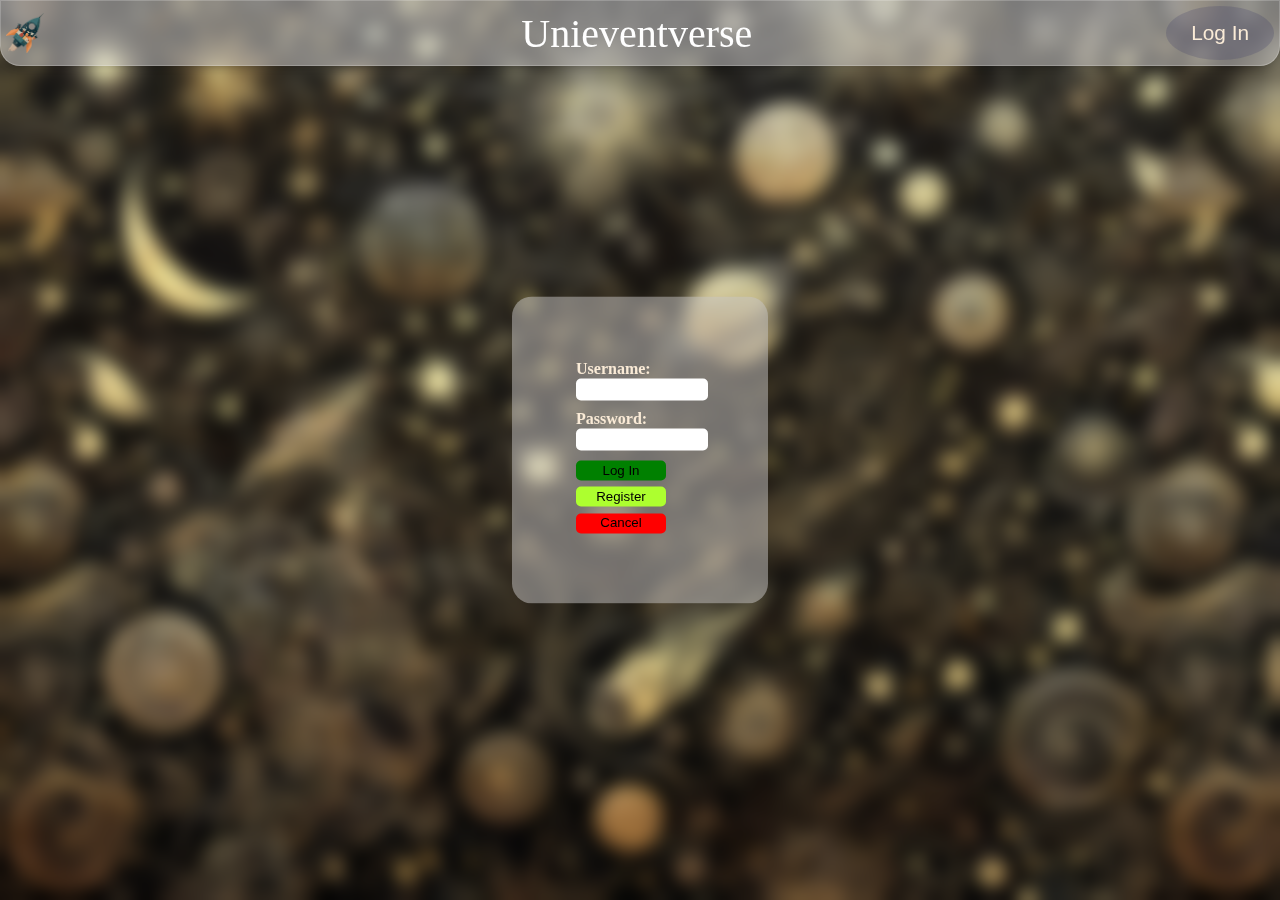
<file: index.html>
<!DOCTYPE html>
<html lang="en">
    <head>
        <meta charset = "utf-8">
        <link rel="stylesheet" href="style.css">
        <title>Univentverse</title>
    </head>

    <body>
        
        <nav class="navigation">
                <img src="/Subject.png" alt="Logo" id="logo">
                <a href="#" id="name">Unieventverse</a>
                <button class="btnLogin-popup">Log In</button>
        </nav>
        <div class="searchContainer">
            <input type="text" id="searchBar" placeholder="Search for events..." color: antiquewhite>
        </div>

        <div class="registration">
            <form>
                <label for="registerFirstName">First Name:</label>
                <input type="text" id="registerFirstName" name="registerFirstName">
                </br>

                <label for="registerLastName">Last Name:</label>
                <input type="text" id="registerLastName" name="registerLastName">

                <label for="registerEmail">Email:</label>
                <input type="text" id="registerEmail" name="registerEmail">
            
                <label for="registerUsername">Username:</label>
                <input type="text" id="registerUsername" name="registerUsername" autocomplete="username" required>
            
                <label for="registerPassword">Password:</label>
                <input type="password" id="registerPassword" name="registerPassword" autocomplete="username" required>
            
                <button class="registerUserButton" type="submit">Register</button>
                <button class="cancelRegisterButton" type="button">Cancel</button>
            </form>
        </div>

        <div class="login-container">
            <div class="login">
                <form>
                    <label for="username">Username:</label>
                    <input type="text" id="username" name="username" autocomplete="username" required>
                
                    <label for="password">Password:</label>
                    <input type="password" id="password" name="password" autocomplete="username" required>
                
                    <button class="userLoginButton" type="submit">Log In</button>
                    <button class="userRegisterButton" type="button">Register</button>
                    <button class="cancelLoginButton" type="button">Cancel</button>
                </form>    
            </div>
            
        </div>
        <div id="loginResult"></div>


        <script src="./code.js"></script>
        
                
           
        
        <!-- Your content goes here -->
    </body>
</html>
</file>
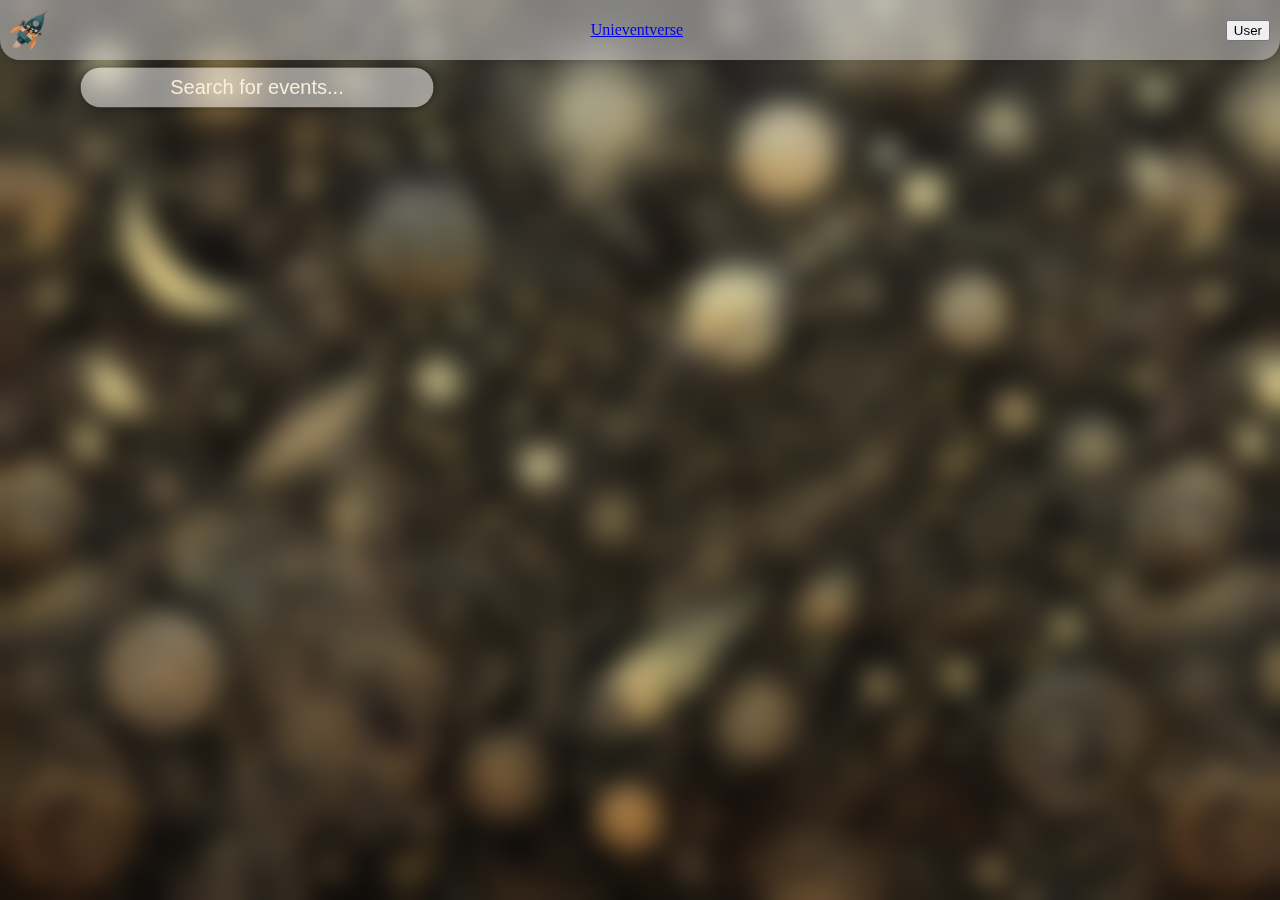
<file: signedin.html>
<!DOCTYPE html>
<html lang="en">
<head>
    <meta charset="UTF-8">
    <meta name="viewport" content="width=device-width, initial-scale=1.0">
    <title>User Page</title>
    <link rel="stylesheet" href="/Signed-In/style.css">
</head>
<body>

    <body>
        
        <nav class="navigation">
                <img src="/Subject.png" alt="Logo" id="logo">
                <a href="#" id="name">Unieventverse</a>
                <button class="signedOnUser">User</button>
        </nav>
        <div class="searchContainer">
            <input type="text" id="searchBar" placeholder="Search for events..." color: antiquewhite>
        </div>


        <script src="code.js"></script>
        
                
           
        
        <!-- Your content goes here -->
    </body>
    
</body>
</file>
<file: style.css>
body {
    margin: 0; 
    background: url(img.jpg);
    background-size: cover;
    background-repeat: no-repeat;
    height: 100vh;
    backdrop-filter: blur(10px); 
}

.navigation {
    display: flex;
    justify-content: space-between; /* Align items to the ends of the container */
    align-items: center; /* Center items vertically */
    /*background-color: #333;  Set background color for the navigation bar */
    padding: 5px; /* Add padding to the navigation bar */
}

#logo {
    width: 3%; /* Adjust the size of the logo */
    height: auto; /* Maintain aspect ratio */
}

#name {
    color: rgb(255, 255, 255);
    text-decoration: none;
    font-size: 250%; /* Adjust the font size */
    margin-left: 5%; /* Add spacing between the logo and name */
    text-align: center;
}

.navigation {
    position: relative;
    background-color: rgba(215, 214, 214, 0.5);
    backdrop-filter: blur(50px); 
    border: 1px solid rgba(255, 255, 255, 0.2); 
    border-bottom-right-radius: 20px;
    border-bottom-left-radius: 20px;
    box-shadow: 0 0 10px rgba(0, 0, 0, 0.2); 
}



.btnLogin-popup {
    /* font-family: cursive, 'Lucida Sans', 'Lucida Sans Regular', 'Lucida Grande', 'Lucida Sans Unicode', Geneva, Verdana, sans-serif; */
    /*background-color: #4CAF50;  Set background color for the login button */
    color: antiquewhite;
    border-radius: 250%; 
    border: 5px solid transparent; 
    /*background: linear-gradient(45deg,rgba(255, 115, 0, 0.387),rgba(137, 92, 18, 0.643)) border-box; */
    padding: 10px 20px; 
    font-size: 130%; /* Adjust the font size */
    cursor: pointer;
    background-color: rgba(52, 48, 100, 0.2);
    backdrop-filter: blur(100%);
}

.btnLogin-popup:hover {
    background-color: rgba(48, 76, 100, 0.5);
    backdrop-filter: blur(10px);
}

.searchContainer {
   border: white;
   border-radius: 10px;
}

#searchBar {
    padding: 40px; /* Increase padding for more space inside the search bar */
    font-size: 24px; /* Increase font size for better visibility */
    margin-top: 4%;
    border-radius: 50px; /* Increase border-radius for rounder corners */
    
    padding: 1% 8%; /* Adjust padding for the button */
    font-size: 20px; /* Reset font size */
    
    text-align: center;
    position: absolute;
    top: 50%;
    left: 50%;
    transform: translate(-50%, -50%);
    color: antiquewhite;
    background-color: rgba(255, 255, 255, 0.5);
    backdrop-filter: blur(30px); 
    border: 1px solid rgba(255, 255, 255, 0.2); 
    box-shadow: 0 0 10px rgba(0, 0, 0, 0.5); 
    display: none;
}



.login-container {
    width: 32%;
    min-width: 210px; 
    min-height: 40px;
    max-width: 20%;
    padding: 5%;
    padding-right: 5%;
    border: 5% solid #ccc;
    border-radius: 20px;
    position: fixed;
    top: 50%;
    left: 50%;
    transform: translate(-50%, -50%);
    z-index: 9999;
    box-sizing: border-box;
    /* display: none; */
    background-color: rgba(199, 197, 197, 0.5);
    backdrop-filter: blur(50px); 
}




.login-container label[for="username"],
.login-container label[for="password"] {
    color: antiquewhite;
    font-weight: bold;
    font-size: 16px;
}

.login-container input#username {
    height: 20px;
    width: 100%;
    margin-bottom: 10px; 
    margin-right: 20%;
    border-radius: 5px;
    border: 2px antiquewhite;
}
.login-container input#password {
    height: 20px;
    width: 100%;
    margin-bottom: 10px; 
    border-radius: 5px;
    border: 2px antiquewhite;
    margin-right: 20%;
}
.username{
    height: 200px;
    width: 250px;
    margin-bottom: 10px; 
    
}

.userLoginButton{
    height: 20px;
    width: 90px; 
    margin-bottom: 5%;
    background-color: green;
    border: none;
    border-radius: 5px;
}
.userRegisterButton {
    height: 20px;
    width: 90px; 
    margin-right: 14%;
    margin-bottom: 5%;
    background-color: greenyellow;
    border: none;
    border-radius: 5px;
}

.cancelLoginButton{
    height: 20px;
    width: 90px; 
    margin-right: 14%;
    margin-bottom: 5%;
    background-color: red;
    border: none;
    border-radius: 5px;
}

#searchBar::placeholder {
    color: rgb(252, 237, 218);
}

.registration{
    width: 32%;
    min-width: 210px; 
    min-height: 40px;
    max-width: 20%;
    padding: 5%;
    border: 5% solid #ccc;
    border-radius: 20px;
    position: fixed;
    top: 50%;
    left: 50%;
    transform: translate(-50%, -50%);
    z-index: 9999;
    box-sizing: border-box;
    background-color: rgba(199, 197, 197, 0.5);
    backdrop-filter: blur(50px); 
    justify-content: center;
    display: none;
}

.registerUserButton{
    height: 20px;
    width: 70px; 
    margin-bottom: 5%;
    background-color: green;
    border: none;
    border-radius: 5px;
}



.cancelRegisterButton{
    height: 20px;
    width: 70px; 
    margin-bottom: 5%;
    background-color: red;
    border: none;
    border-radius: 5px;
}

.registration input#registerPassword {
    margin-bottom: 4%;
}
</file>
<file: Signed-In/style.css>
body {
    margin: 0; 
    background: url(./img.jpg);
    background-size: cover;
    background-repeat: no-repeat;
    height: 100vh;
    backdrop-filter: blur(15px); 
}

.navigation {
    display: flex;
    justify-content: space-between; /* Align items to the ends of the container */
    align-items: center; /* Center items vertically */
    /*background-color: #333;  Set background color for the navigation bar */
    padding: 5px; /* Add padding to the navigation bar */
}

#logo {
    width: 3%; /* Adjust the size of the logo */
    height: auto; /* Maintain aspect ratio */
}


.navigation {
    position: relative;
    background-color: rgba(215, 214, 214, 0.5);
    backdrop-filter: blur(50px); 
    border: 5px solid transparent; 
    border-bottom-right-radius: 20px;
    border-bottom-left-radius: 20px;
    box-shadow: 0 0 10px rgba(0, 0, 0, 0.2); 
    display: flex;
    justify-content: space-between;
}



.Signout {
    /* font-family: cursive, 'Lucida Sans', 'Lucida Sans Regular', 'Lucida Grande', 'Lucida Sans Unicode', Geneva, Verdana, sans-serif; */
    /*background-color: #4CAF50;  Set background color for the login button */
    color: antiquewhite;
    border-radius: 250%; 
    border: 5px solid transparent; 
    /*background: linear-gradient(45deg,rgba(255, 115, 0, 0.387),rgba(137, 92, 18, 0.643)) border-box; */
    padding: 10px 20px; 
    font-size: 130%; /* Adjust the font size */
    cursor: pointer;
    background-color: rgba(52, 48, 100, 0.2);
    backdrop-filter: blur(100%);
}

.signedOnUser:hover {
    background-color: rgba(48, 76, 100, 0.5);
    backdrop-filter: blur(10px);
}

.searchContainer {
   border: 1px solid transparent;
   width: 40%;
   height: 50px;
   margin-top: 1px;
   align-items: center;

}

#searchBar {
    padding: 40px; /* Increase padding for more space inside the search bar */
    font-size: 24px; /* Increase font size for better visibility */
    margin: 25px;
    margin-left: 50%;
    border-radius: 50px; /* Increase border-radius for rounder corners */
    
    padding: 1% 8%; /* Adjust padding for the button */
    font-size: 20px; /* Reset font size */
    
    text-align: center;
    
    top: 0px;
    left: 50%;
    transform: translate(-50%, -50%);
    color: antiquewhite;
    background-color: rgba(255, 255, 255, 0.5);
    backdrop-filter: blur(30px); 
    border: 3px solid transparent; 
    box-shadow: 0 0 10px rgba(0, 0, 0, 0.5); 
    /*display: none;*/
}



.login-container {
    width: 32%;
    min-width: 210px; 
    min-height: 40px;
    max-width: 20%;
    padding: 5%;
    padding-right: 5%;
    border: 5% solid #ccc;
    border-radius: 20px;
    position: fixed;
    top: 50%;
    left: 50%;
    transform: translate(-50%, -50%);
    z-index: 9999;
    box-sizing: border-box;
    display: none;
    background-color: rgba(199, 197, 197, 0.5);
    backdrop-filter: blur(50px); 
}




.login-container label[for="username"],
.login-container label[for="password"] {
    color: antiquewhite;
    font-weight: bold;
    font-size: 16px;
}

.login-container input#username {
    height: 20px;
    width: 100%;
    margin-bottom: 10px; 
    margin-right: 20%;
    border-radius: 5px;
    border: 2px antiquewhite;
}
.login-container input#password {
    height: 20px;
    width: 100%;
    margin-bottom: 10px; 
    border-radius: 5px;
    border: 2px antiquewhite;
    margin-right: 20%;
}
.username{
    height: 200px;
    width: 250px;
    margin-bottom: 10px; 
    
}

.login-container button {
    height: 20px;
    width: 90px; 
    margin-right: 14%;
    margin-bottom: 5%;
}

#searchBar::placeholder {
    color: rgb(252, 237, 218);
}


.displayEventsContainer{
    /* border: 5px solid white; */
    height: 93%;
    position: relative;
    overflow-y: auto;
}

.createEvent{
    position: absolute;
    bottom: 5%;
    right: 0%; 
    height: 35px;
    width: 15%;
    border-top-left-radius: 20px;
    border-bottom-left-radius: 20px;
    background-color: rgba(255, 255, 255, 0.5);
    backdrop-filter: blur(10px); 
    box-shadow: 0 0 10px rgba(0, 0, 0, 0.5);
    margin-bottom: 2%;
    z-index: 1;
}

.eventCard {
    transition: transform 0.3s ease;
}
.createEvent:hover{
    cursor: pointer;
    transform: scale(1.03);
    animation: bounce 0.5s;
}

@keyframes bounce {
    0% { transform: translateY(0); }
    25% { transform: translateY(-10px); }
    50% { transform: translateY(0); }
    75% { transform: translateY(-5px); }
    100% { transform: translateY(0); }
}


.eventCard{
    margin-left: 10%;
    margin-right: 10%;
    border-radius: 20px;
    background-color: rgba(255, 255, 255, 0.5);
    backdrop-filter: blur(5px); 
    box-shadow: 0 0 10px rgba(0, 0, 0, 0.5); 
    text-align: center;
    position: relative;
}


.eventCard:hover{
    cursor: pointer;
    box-shadow: 0 0 10px rgba(0, 0, 0, 0.9);
    transform: scale(1.03);
}



.createEventContainer {
    position: fixed;
    top: 40%;
    left: 50%;
    height: 30%;
    transform: translate(-50%, -50%);
    padding: 20px;
    border-radius: 10px;
    background-color: rgba(255, 255, 255, 0.5);
    backdrop-filter: blur(35px); 
    box-shadow: 0 0 10px rgba(0, 0, 0, 0.5);
    z-index: 1;
    display: flex;
    flex-direction: column; 
    justify-content: space-around; 
    align-items: center;
    justify-content: center;
    display: none;
}


.createEventContainer button {
    width: 81%; 
    margin: 5px; 
    margin-left: 9%;
}

.createEventContainer #eventName,
.createEventContainer #eventDate,
.createEventContainer #eventLocation,
.createEventContainer #longitude,
.createEventContainer #latitude,
.createEventContainer #eventDescription {
    width: 80%; 
    margin: 5px; 
    margin-left: 9%;
}

.createEventContainer #eventTimeHours {
    width: 5%; 
    margin-left: 9%;
}
.createEventContainer #eventTimeMinutes {
    width: 5%; 
}

.createEventContainer button:hover,.createEventContainer input:hover{
    cursor: pointer;
}

.submitEvent{
    background-color: blue;
    border: none;
    box-shadow: 0 0 10px rgba(0, 0, 0, 0.5);
    border-radius: 5px;
}
.closePopup{
    background-color: red;
    border: none;
    box-shadow: 0 0 10px rgba(0, 0, 0, 0.5);
    border-radius: 5px;
}

label[for="eventType"] {
    margin-left: 9%;
}

.eventTimeHours{
    width: 5%;
}

label[for="Daytime"] {
    margin-left: 9%;
}

.eventTimeMinutes{
    width: 5%;
}

.userProfile{
    position: absolute;
    bottom: 8%;
    right: 0%; 
    height: 30px;
    width: 10%;
    border-top-left-radius: 20px;
    border-bottom-left-radius: 20px;
    background-color: rgba(255, 255, 255, 0.5);
    backdrop-filter: blur(10px); 
    box-shadow: 0 0 10px rgba(0, 0, 0, 0.5);
    margin-bottom: 2%;
    z-index: 1;
}
.userProfile:hover{
    cursor: pointer;
    transform: scale(1.03);
    animation: bounce 0.5s;
}

.userEvents{
    margin-left: 10%;
    margin-right: 10%;
    border-radius: 20px;
    background-color: rgba(255, 255, 255, 0.5);
    backdrop-filter: blur(5px); 
    box-shadow: 0 0 10px rgba(0, 0, 0, 0.5); 
    text-align: center;
    position: relative;
    
}

.userEvents{
    transition: transform 0.3s ease;
}

.userEventsContainer{
    height: 93%;
    position: relative;
    overflow-y: auto;
    display: none;
}

.userEvents:hover{
    cursor: pointer;
    box-shadow: 0 0 10px rgba(0, 0, 0, 0.9);
    transform: scale(1.03);
}



/* .eventPopUp{
    margin-left: 10%;
    margin-right: 10%;
    border-radius: 20px;
    background-color: rgba(255, 255, 255, 0.5);
    backdrop-filter: blur(5px); 
    box-shadow: 0 0 10px rgba(0, 0, 0, 0.5); 
    text-align: center;
    position: relative;
    
}

.eventPopUp{
    transition: transform 0.3s ease;
}

.eventPopUpContainer{
    height: 93%;
    position: relative;
    overflow-y: auto;
    display: none;
} */

.eventPopUpContainer {
    position: fixed;
    top: 30%;
    left: 0;
    width: 100%;
    height: 100%;
    /*background-color: rgba(0, 0, 0, 0.5); /* semi-transparent black overlay */
    justify-content: center;
    align-items: center;
    z-index: 1000; /* Ensure it's above other content */
    display: none;

}

.eventPopUp {
    background-color: white;
    padding: 20px;
    margin-left: 10%;
    margin-right: 10%;
    border-radius: 20px;
    background-color: rgba(255, 255, 255, 0.5); 
    backdrop-filter: blur(5px); 
    box-shadow: 0 0 10px rgba(0, 0, 0, 0.5); 
    text-align: center;
    position: relative;
}

.eventPopUp h1 {
    font-size: 24px;
    margin-bottom: 10px;
}

.eventPopUp h2,
.eventPopUp h3,
.eventPopUp p {
    font-size: 16px;
    margin-bottom: 5px;
}

.eventPopUp h3 {
    font-weight: bold;
}

.addComment{
    height: 30px;
    width: 10%;
    border: 1px solid transparent;
    border-radius: 20px;
    background-color: rgba(255, 255, 255, 0.5);
    backdrop-filter: blur(10px); 
    box-shadow: 0 0 10px rgba(0, 0, 0, 0.5);
    color: black;
}
.addComment:hover{
    cursor: pointer;
    background-color: rgba(129, 154, 251, 0.5);
}

.closeEventPopUp{
    height: 30px;
    width: 10%;
    border: 1px solid transparent;
    border-radius: 20px;
    background-color: rgba(218, 210, 210, 0.5);
    backdrop-filter: blur(10px); 
    box-shadow: 0 0 10px rgba(0, 0, 0, 0.5);
    color: red;
}

.closeEventPopUp:hover{
    cursor: pointer;
    background-color: rgba(250, 175, 175, 0.5);
}

.commentContainer {
    display: flex;
    align-items: center;
    background-color: rgba(162, 207, 237, 0.5);
    backdrop-filter: blur(10px); 
}

.commentContainer h3 {
    margin-right: 10px; /* Adjust margin as needed */
}

.createCommentContainer{
    position: fixed;
    top: 50%;
    left: 50%;
    width: 20%;
    height: 20%;
    transform: translate(-50%, -50%);
    padding: 20%;
    border-radius: 10px;
    background-color: rgba(255, 255, 255, 0.743);
    backdrop-filter: blur(5px); 
    box-shadow: 0 0 10px rgba(0, 0, 0, 1);
    z-index: 1;
    flex-direction: column; 
    justify-content: space-around; 
    align-items: center;
    justify-content: center;
    display: none;
}

.CommentText{
    width: 80%; 
    margin: 5px; 
    margin-left: 9%;
}

.SubmitComment, .CancelComment {
    display: inline-block; /* or inline-flex */
    height: 30px;
    border: 1px solid transparent;
    border-radius: 15px; /* or 10px */
    backdrop-filter: blur(10px);
    box-shadow: 0 0 10px rgba(0, 0, 0, 0.5);
}

.SubmitComment {
    background-color: rgba(47, 132, 67, 0.5);
}
.CancelComment {
    background-color: rgba(247, 99, 99, 0.5);
}

.SubmitComment:hover {
    cursor: pointer;
    background-color: rgba(47, 93, 62, 0.5);
}

.CancelComment {
    margin-left: 5px; /* or any desired spacing */
    color: red;
}

.CancelComment:hover{
    cursor: pointer;
    background-color: rgba(164, 77, 77, 0.5);
}

.RSOs{
    position: absolute;
    top: 83%;
    bottom: 10%;
    right: 0%; 
    height: 35px;
    width: 15%;
    border-top-left-radius: 20px;
    border-bottom-left-radius: 20px;
    background-color: rgba(255, 255, 255, 0.5);
    backdrop-filter: blur(10px); 
    box-shadow: 0 0 10px rgba(0, 0, 0, 0.5);
    margin-bottom: 2%;
    z-index: 1;position: absolute;
    bottom: 5%;
    right: 0%; 
    height: 35px;
    width: 15%;
    border-top-left-radius: 20px;
    border-bottom-left-radius: 20px;
    background-color: rgba(255, 255, 255, 0.5);
    backdrop-filter: blur(10px); 
    box-shadow: 0 0 10px rgba(0, 0, 0, 0.5);
    margin-bottom: 2%;
    z-index: 2;
}


.CreateRSOs{
    position: absolute;
    bottom: 20%;
    top: 78%;
    right: 0%; 
    height: 35px;
    width: 15%;
    border-top-left-radius: 20px;
    border-bottom-left-radius: 20px;
    background-color: rgba(255, 255, 255, 0.5);
    backdrop-filter: blur(10px); 
    box-shadow: 0 0 10px rgba(0, 0, 0, 0.5);
    margin-bottom: 2%;
    z-index: 1;position: absolute;
    bottom: 5%;
    right: 0%; 
    height: 35px;
    width: 15%;
    border-top-left-radius: 20px;
    border-bottom-left-radius: 20px;
    background-color: rgba(255, 255, 255, 0.5);
    backdrop-filter: blur(10px); 
    box-shadow: 0 0 10px rgba(0, 0, 0, 0.5);
    margin-bottom: 2%;
    z-index: 3;
}

.RSOs:hover{
    cursor: pointer;
    transform: scale(1.03);
    animation: bounce 0.5s;
}

.CreateRSOs:hover{
    cursor: pointer;
    transform: scale(1.03);
    animation: bounce 0.5s;
}

.material-icons.md-36 { 
    font-size: 10px; 
}


.deleteCommentButton:hover{
    cursor: pointer;
    background-color: rgba(104, 2, 2, 0.5);
}

.EditCommentContainer{
    position: fixed;
    top: 50%;
    left: 50%;
    width: 20%;
    height: 20%;
    transform: translate(-50%, -50%);
    padding: 20%;
    border-radius: 10px;
    background-color: rgba(255, 255, 255, 0.743);
    backdrop-filter: blur(5px); 
    box-shadow: 0 0 10px rgba(0, 0, 0, 1);
    z-index: 1;
    flex-direction: column; 
    justify-content: space-around; 
    align-items: center;
    justify-content: center;
    display: none;
}

.EditPrivateEvent{
    height: 30px;
    width: 10%;
    border: 1px solid transparent;
    border-radius: 20px;
    background-color: rgba(218, 210, 210, 0.5);
    backdrop-filter: blur(10px); 
    box-shadow: 0 0 10px rgba(0, 0, 0, 0.5);
    color: rgb(255, 234, 0);
    display:none;
}


.EditPrivateEvent:hover{
    cursor: pointer;
    background-color: rgba(247, 250, 175, 0.5);
}

.EventeditContainer{
    position: fixed;
    top: 40%;
    left: 50%;
    height: 30%;
    transform: translate(-50%, -50%);
    padding: 20px;
    border-radius: 10px;
    background-color: rgba(255, 255, 255, 0.5);
    backdrop-filter: blur(35px); 
    box-shadow: 0 0 10px rgba(0, 0, 0, 0.5);
    z-index: 1;
    display: flex;
    flex-direction: column; 
    justify-content: space-around; 
    align-items: center;
    justify-content: center;
    display: none;
}

.EventeditContainer button {
    width: 81%; 
    margin: 5px; 
    margin-left: 9%;
}

.EventeditContainer #eventeditName,
.EventeditContainer #eventeditDate,
.EventeditContainer #eventeditLocation,
.EventeditContainer #longitudeedit,
.EventeditContainer #latitudeedit,
.EventeditContainer #eventeditDescription {
    width: 80%; 
    margin: 5px; 
    margin-left: 9%;
}

.EventeditContainer #eventeditTimeHours {
    width: 5%; 
    margin-left: 9%;
}
.EventeditContainer #eventeditTimeMinutes {
    width: 5%; 
}

.EventeditContainer button:hover,.EventeditContainer input:hover{
    cursor: pointer;
}

.displayOrganizationsContainer{
    height: 93%;
    position: relative;
    overflow-y: auto;
}

.organization{
    margin-left: 10%;
    margin-right: 10%;
    border-radius: 20px;
    background-color: rgba(255, 255, 255, 0.5);
    backdrop-filter: blur(5px); 
    box-shadow: 0 0 10px rgba(0, 0, 0, 0.5); 
    text-align: center;
    position: relative;
}

.organization{
    transition: transform 0.3s ease;
}

.createRSOsContainer{
    position: fixed;
    top: 40%;
    left: 50%;
    height: 9%;
    transform: translate(-50%, -50%);
    padding: 20px;
    border-radius: 10px;
    background-color: rgba(255, 255, 255, 0.5);
    backdrop-filter: blur(35px); 
    box-shadow: 0 0 10px rgba(0, 0, 0, 0.5);
    z-index: 1;
    display: flex;
    flex-direction: column; 
    justify-content: space-around; 
    align-items: center;
    justify-content: center;
    display: none;
}

.createRSOsContainer #OrganizationName,
.createRSOsContainer #OrganizationUniversity{
    width: 80%; 
    margin: 5px; 
    margin-left: 9%;
}

.createRSOsContainer button {
    width: 82.4%; 
    margin: 5px; 
    margin-left: 9%;
}

.createRSOsContainer button :hover {
    cursor: pointer;
    background-color: rgb(7, 121, 11);
}

label[for="OrganizationType"] {
    margin-left: 9%;
}
</file>
